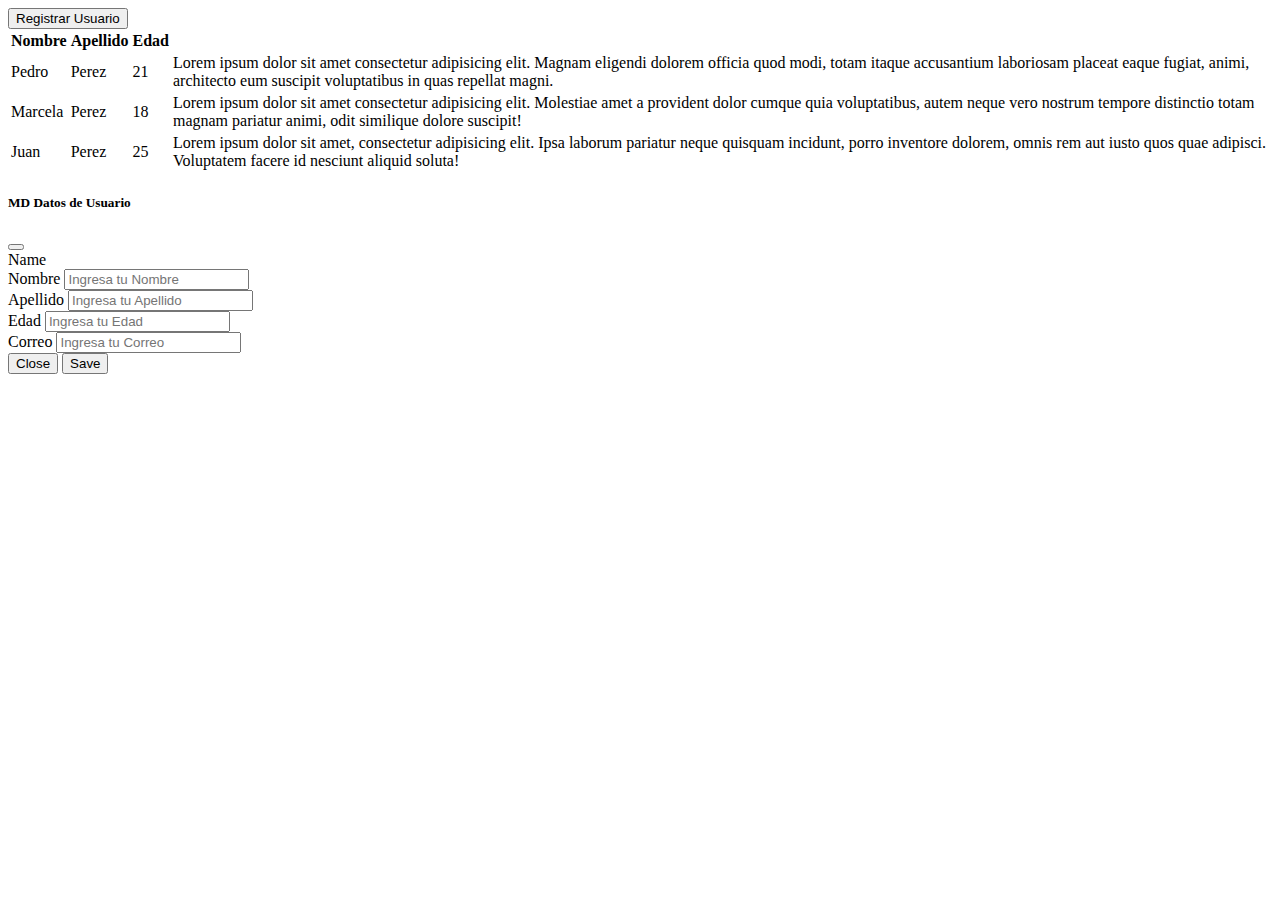
<file: users.html>
<!doctype html>
<html lang="en">
    <head>
        <title>Title</title>
        <!-- Required meta tags -->
        <meta charset="utf-8" />
        <meta
            name="viewport"
            content="width=device-width, initial-scale=1, shrink-to-fit=no"
        />

        <!-- Bootstrap CSS v5.2.1 -->
        <link
            href="https://cdn.jsdelivr.net/npm/bootstrap@5.3.2/dist/css/bootstrap.min.css"
            rel="stylesheet"
            integrity="sha384-T3c6CoIi6uLrA9TneNEoa7RxnatzjcDSCmG1MXxSR1GAsXEV/Dwwykc2MPK8M2HN"
            crossorigin="anonymous"
        />
    </head>

    <body class="bg-secondary">
        
        <div class="table-responsive p-4 card bg-secondary">
            <button
            type="button"
            class="btn btn-lg col-2 mb-3 btn-dark"
            data-bs-toggle="modal"
            data-bs-target="#modalId"
        >
            Registrar Usuario
        </button>
            <table class="table table-dark">
                <thead class="table-dark bg-dark">
                    <tr>
                        <th scope="col">Nombre</th>
                        <th scope="col">Apellido</th>
                        <th scope="col">Edad</th>
                        <th scape="col"></th>
                    </tr>
                </thead>
                <tbody>
                    <tr class=" bg-dark">
                        <td scope="row">Pedro</td>
                        <td>Perez</td>
                        <td>21</td>
                        <td>Lorem ipsum dolor sit amet consectetur adipisicing elit. Magnam eligendi dolorem officia quod modi, totam itaque accusantium laboriosam placeat eaque fugiat, animi, architecto eum suscipit voluptatibus in quas repellat magni.</td>
                    </tr>
                    <tr class="">
                        <td scope="row">Marcela</td>
                        <td>Perez</td>
                        <td>18</td>
                        <td>
                            Lorem ipsum dolor sit amet consectetur adipisicing elit. Molestiae amet a provident dolor cumque quia voluptatibus, autem neque vero nostrum tempore distinctio totam magnam pariatur animi, odit similique dolore suscipit!
                        </td>
                    </tr>
                    <tr class="">
                        <td scope="row">Juan</td>
                        <td>Perez</td>
                        <td>25</td>
                        <td>
                            Lorem ipsum dolor sit amet, consectetur adipisicing elit. Ipsa laborum pariatur neque quisquam incidunt, porro inventore dolorem, omnis rem aut iusto quos quae adipisci. Voluptatem facere id nesciunt aliquid soluta!
                        </td>
                    </tr>
                </tbody>
            </table>
        </div>

        
        <div
            class="modal fade"
            id="modalId"
            tabindex="-1"
            data-bs-backdrop="static"
            data-bs-keyboard="false"
            
            role="dialog"
            aria-labelledby="modalTitleId"
            aria-hidden="true"
        >
            <div
                class="modal-dialog modal-dialog-scrollable modal-dialog-centered modal-sm"
                role="document"
            >
                <div class="modal-content">
                    <div class="modal-header">
                        <h5 class="modal-title" id="modalTitleId">
                            MD Datos de Usuario
                        </h5>
                        <button
                            type="button"
                            class="btn-close"
                            data-bs-dismiss="modal"
                            aria-label="Close"
                        ></button>
                    </div>
                    <div class="modal-body">
                        <form action="">
                            <div class="mb-3">
                                <label for="" class="form-label">Name</label>
                                <div class="mb-3">
                                    <label for="" class="form-label">Nombre</label>
                                    <input type="tel" minlength="1" class="form-control" name="" id="" aria-describedby="helpId" placeholder="Ingresa tu Nombre" required/>
                                </div>
                                <div class="mb-3">
                                    <label for="" class="form-label">Apellido</label>
                                    <input type="text" minlength="3" class="form-control" name="" id="" aria-describedby="helpId" placeholder="Ingresa tu Apellido" required/>
                                </div>
                                <div class="mb-3">
                                    <label for="" class="form-label">Edad</label>
                                    <input type="number" min="18" class="form-control" name="" id="" aria-describedby="helpId" placeholder="Ingresa tu Edad" required/>
                                </div>
                                <div class="mb-3">
                                    <label for="" class="form-label">Correo</label>
                                    <input type="text" class="form-control" name="" id="" aria-describedby="helpId" placeholder="Ingresa tu Correo" required/>
                                </div>
                                
                            </div>
                            
                        </form>
                    </div>
                    <div class="modal-footer">
                        <button
                            type="button"
                            class="btn btn-secondary"
                            data-bs-dismiss="modal"
                        >
                            Close
                        </button>
                        <button type="button" class="btn btn-primary">Save</button>
                    </div>
                </div>
            </div>
        </div>
        
        <!-- Optional: Place to the bottom of scripts -->
        <script>
            const myModal = new bootstrap.Modal(
                document.getElementById("modalId"),
                options,
            );
        </script>
        
        
        <script
            src="https://cdn.jsdelivr.net/npm/@popperjs/core@2.11.8/dist/umd/popper.min.js"
            integrity="sha384-I7E8VVD/ismYTF4hNIPjVp/Zjvgyol6VFvRkX/vR+Vc4jQkC+hVqc2pM8ODewa9r"
            crossorigin="anonymous"
        ></script>

        <script
            src="https://cdn.jsdelivr.net/npm/bootstrap@5.3.2/dist/js/bootstrap.min.js"
            integrity="sha384-BBtl+eGJRgqQAUMxJ7pMwbEyER4l1g+O15P+16Ep7Q9Q+zqX6gSbd85u4mG4QzX+"
            crossorigin="anonymous"
        ></script>
    </body>
</html>
</file>
